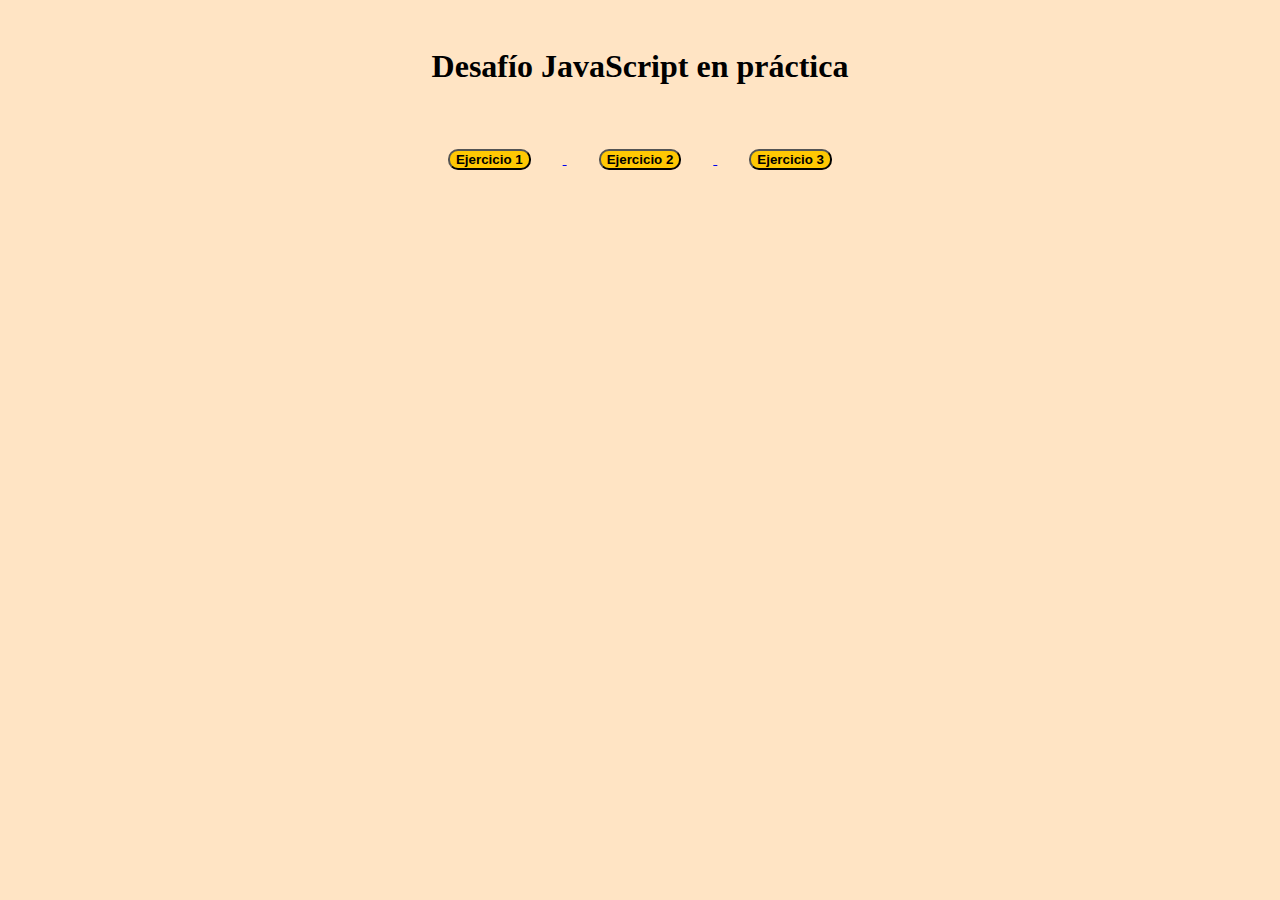
<file: index.html>
<!DOCTYPE html>
<html lang="es">
<head>
    <meta charset="UTF-8">
    <meta name="viewport" content="width=device-width, initial-scale=1.0">
    <meta 
        name="author" 
        content="Jorge Leiva L."
    >
    <meta 
        name="description" 
        content="JavaScript en práctica"
    >
    <title>Ejercicio 2</title>
    <link 
        rel="stylesheet" 
        href="./assets/css/style2.css"
    >
    <title>Desafio Javascript en práctica</title>
    <link 
        href="https://cdn.jsdelivr.net/npm/bootstrap@5.3.2/dist/css/bootstrap.min.css" 
        rel="stylesheet" 
        integrity="sha384-T3c6CoIi6uLrA9TneNEoa7RxnatzjcDSCmG1MXxSR1GAsXEV/Dwwykc2MPK8M2HN"
        crossorigin="anonymous"
    >
    <link 
        rel="stylesheet" 
        href="./assets/css/styleIndex.css"
    >
</head>
<body>
    <h1>Desafío JavaScript en práctica</h1>
    <section id="botones">

        <a 
            href="./ejercicio1.html">
            <button 
                type="button" 
                class="btn btn-lg boton">
                Ejercicio 1
            </button>
        </a>
        
        <a 
            href="./ejercicio2.html">
            <button 
                type="button" 
                class="btn btn-lg boton">
                Ejercicio 2
            </button>
        </a>
        
        <a 
            href="./ejercicio3.html">
            <button type="button" 
                    class="btn btn-lg boton">
                    Ejercicio 3
            </button>
        </a>    
    </section>
</body>
</html>
</file>
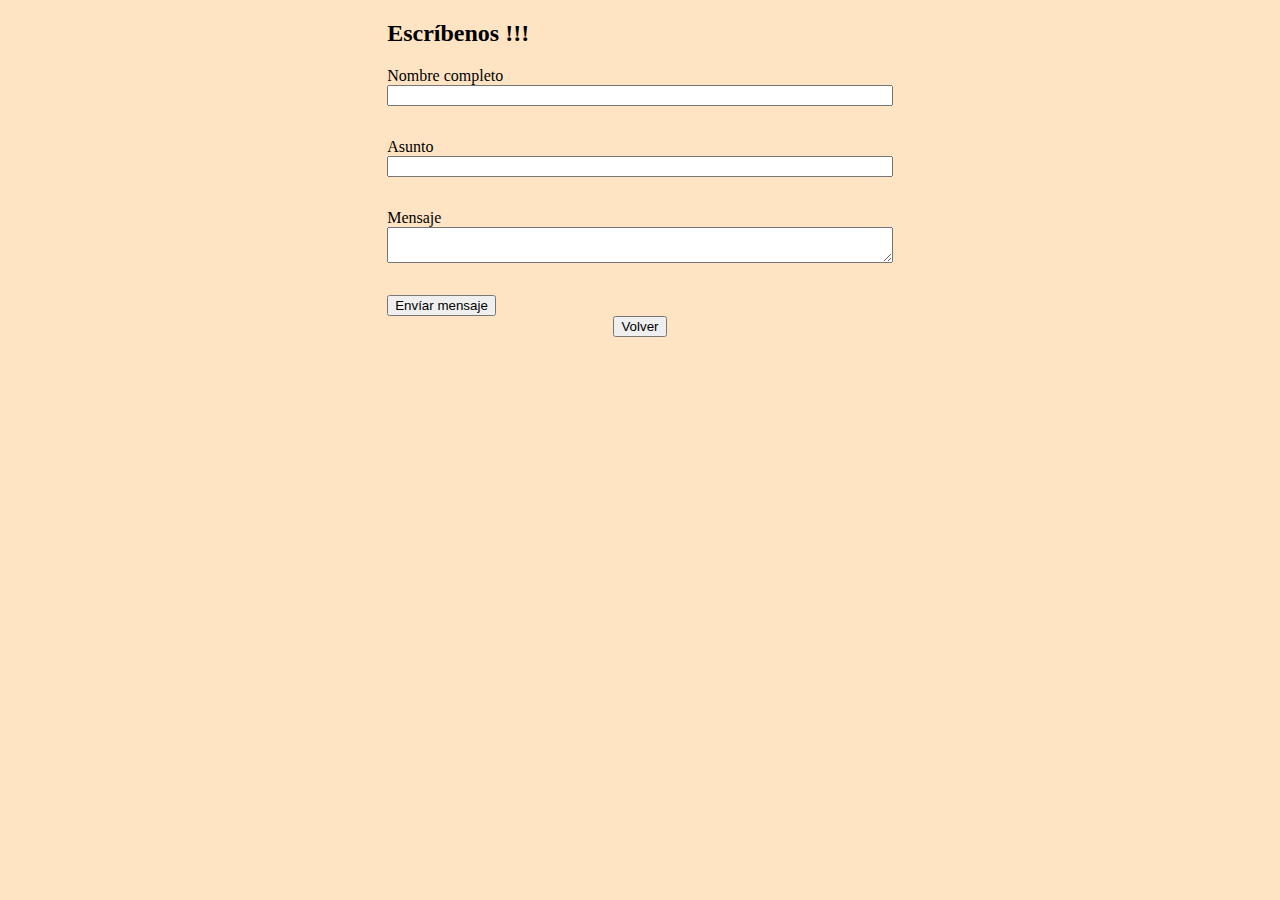
<file: ejercicio1.html>
<!DOCTYPE html>
<html lang="es">

<head>
    <meta charset="UTF-8">
    <meta 
        name="author" 
        content="Jorge Leiva L."
    >
    <meta 
        name="description" 
        content="JavaScript en práctica"
    >
    <title>Ejercicio 1</title>
    <link 
        rel="stylesheet" 
        href="./assets/css/style1.css"
    >
</head>

<body>
    <div>
        <div style="width: 40%;margin: 0 auto">
            <h2>
                Escríbenos !!!
            </h2>
            <div class="resultado" style="color:green;font-style: italic">
            </div>
            <form id="formulario">
                <div>
                    <div style="display: flex;flex-direction: column;">
                        <label>
                            Nombre completo
                        </label>
                        <input id="nombre" type="text">
                        <p class="errorNombre" style="color:red;font-style: italic;"></p>
                    </div>
                    <div style="display: flex;flex-direction: column;">
                        <label>
                            Asunto
                        </label>
                        <input id="asunto" type="text">
                        <p class="errorAsunto" style="color:red;font-style: italic;"></p>
                    </div>
                </div>
                <div style="display: flex;flex-direction: column;">
                    <label>
                        Mensaje
                    </label>
                    <textarea id="mensaje"></textarea>
                    <p class="errorMensaje" style="color:red;font-style: italic;"></p>
                </div>
                <div>
                    <button id="botton" type="submit">
                        Envíar mensaje
                    </button>
                </div>
            </form>
        </div>
    </div>

    <!-- BOTON DE VOLVER -->
    <div id="btnVolver">
        <a href="./index.html">
        <button id="btnV" type="button" class="btn btn-md boton" >Volver</button></a>
    </div>

    <script 
        src="./assets/js/script1.js">
    </script>
</body>

</html>
</file>
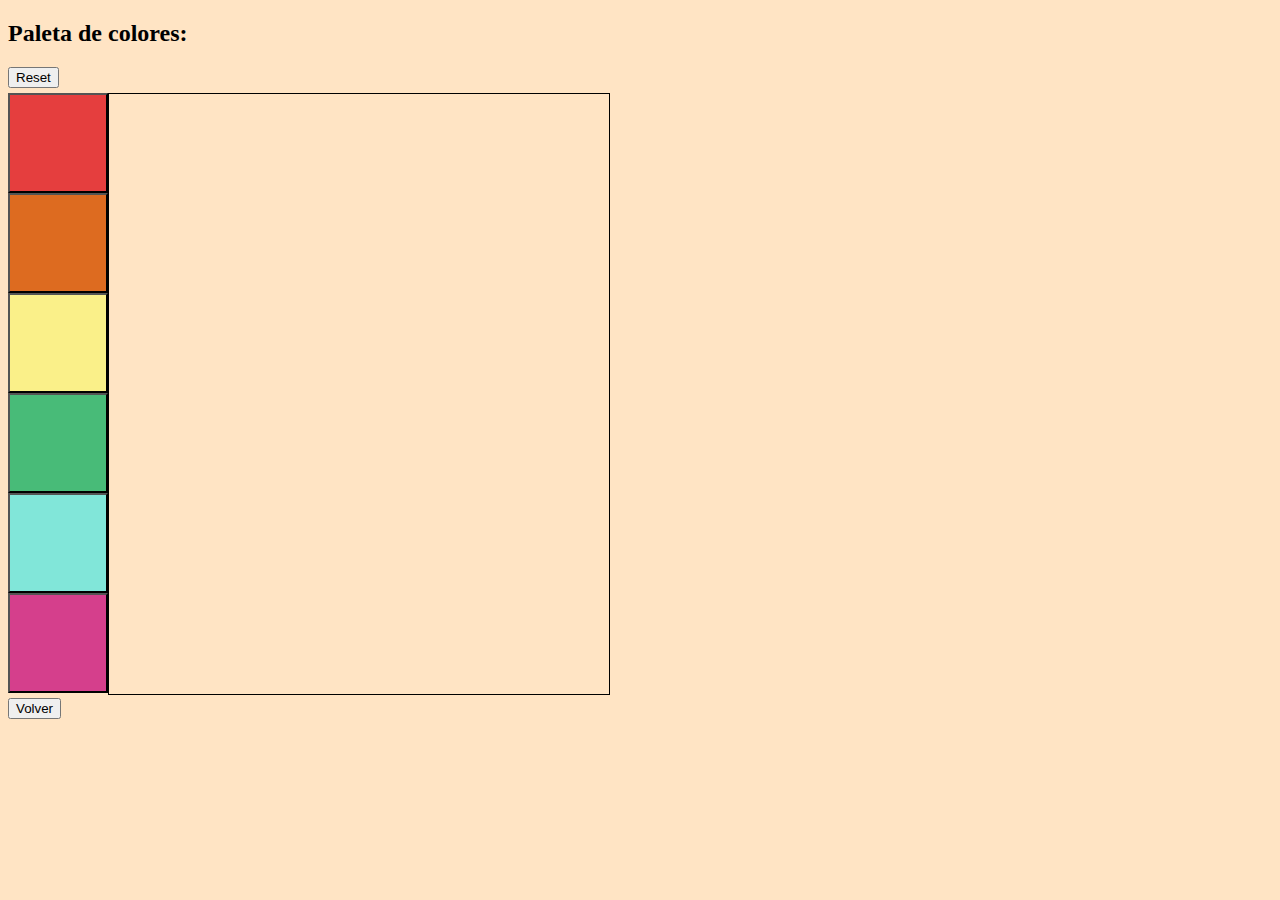
<file: ejercicio2.html>
<!DOCTYPE html>
<html lang="es">

<head>
    <meta charset="UTF-8">
    <meta 
        name="author" 
        content="Jorge Leiva L."
    >
    <meta 
        name="description" 
        content="JavaScript en práctica"
    >
    <title>Ejercicio 2</title>
    <link 
        rel="stylesheet" 
        href="./assets/css/style2.css"
    >
</head>

<body>
<div>
    <div>
        <h2>
            Paleta de colores:
        </h2>
        <div id="btn-reset-div">
            <button id="btn-reset" type="button" class="btn btn-md boton" >Reset</button>
          </div>
        <div style="display: flex;">
            <div style="display: flex;flex-direction: column;">
                <button id="btn-1" style="background-color: #e53e3e; width:100px;height: 100px" type="button">
                </button>
                <button id="btn-2" style="background-color: #dd6b20; width:100px;height: 100px" type="button">
                </button>
                <button id="btn-3" style="background-color: #faf089; width:100px;height: 100px" type="button">
                </button>
                <button id="btn-4" style="background-color: #48bb78; width:100px;height: 100px" type="button">
                </button>
                <button id="btn-5" style="background-color: #81e6d9; width:100px;height: 100px" type="button">
                </button>
                <button id="btn-6" style="background-color: #d53f8c; width:100px;height: 100px" type="button">
                </button>
            </div>
            <div style="width: 500px;height: 600px">
                <div id="caja" style="border:1px solid black;width: 100%;height: 100%">
                </div>
            </div>
        </div>
    </div>
</div>


    <script 
        src="./assets/js/script2.js">
    </script>

    <div id="btnVolver">
        <a href="./index.html">
        <button id="btnV" type="button" class="btn btn-md boton" >Volver</button></a>
    </div>
</body>
</html>
</file>
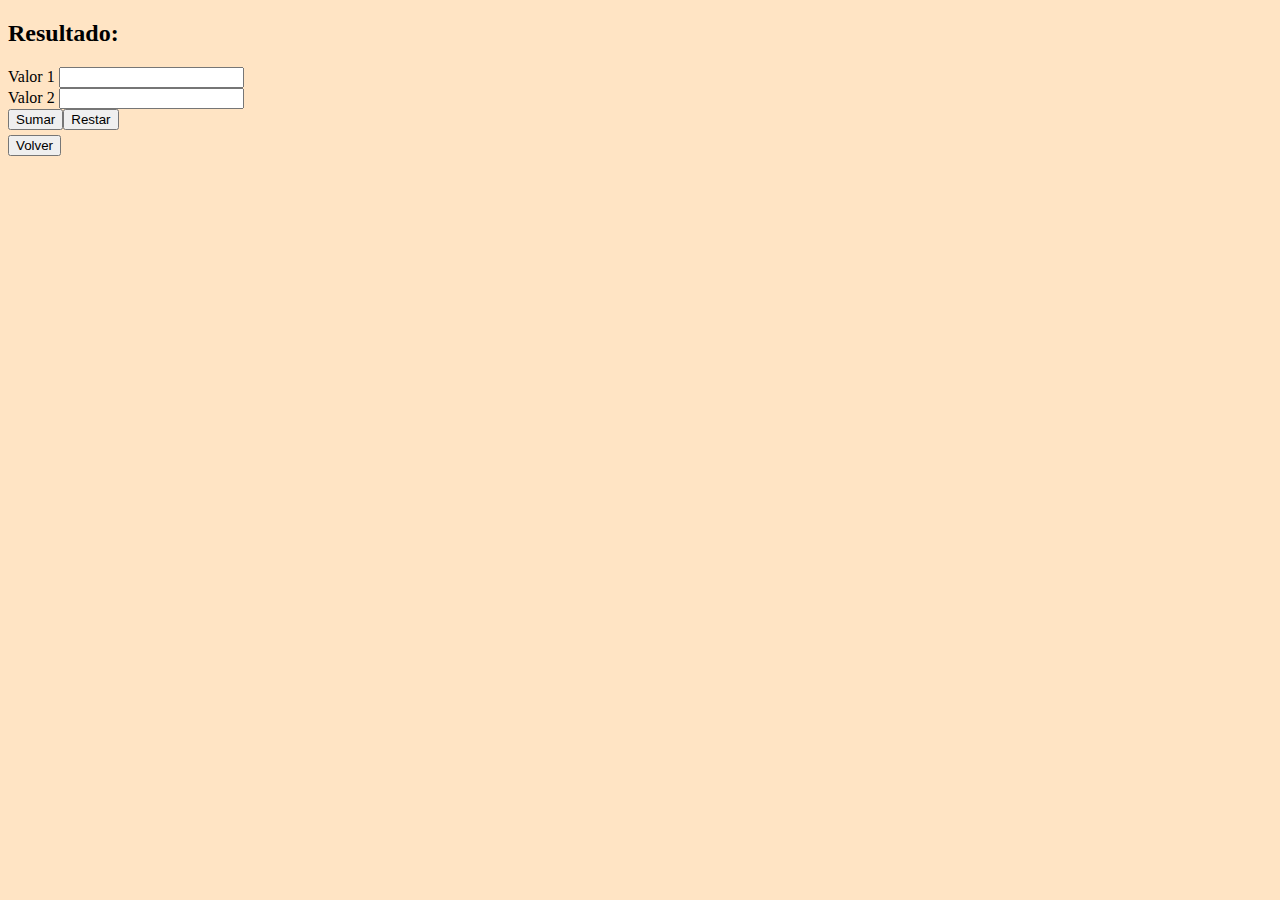
<file: ejercicio3.html>
<!DOCTYPE html>
<html lang="es">

<head>
    <meta charset="UTF-8">
    <meta 
        name="author" 
        content="Jorge Leiva L."
    >
    <meta 
        name="description" 
        content="JavaScript en práctica"
    >
    <title>Ejercicio 3</title>
    <link 
        rel="stylesheet" 
        href="./assets/css/style3.css"
    >
</head>

<body>
    <div>
        <div>
            <h2>
                Resultado: <span class="resultado"></span>
            </h2>
            <div>
                <div>
                    <div>
                        <label for="">Valor 1</label>
                        <input id="valor1" type="text">
                    </div>
                    <div>
                        <label for="">Valor 2</label>
                        <input id="valor2" type="text">
                    </div>
                    <div style="display: flex">
                        <button id="btn-sumar" type="button">
                            Sumar
                        </button>
                        <button id="btn-restar" type="button">
                            Restar
                        </button>
                    </div>
                </div>
            </div>
        </div>
    </div>

    <div id="btnVolver">
        <a href="./index.html">
        <button id="btnV" type="button" class="btn btn-md boton" >Volver</button></a>
    </div>

    <script 
        src="./assets/js/script3.js">
    </script>
</body>
</html>
</file>
<file: assets/css/styleIndex.css>
:root {
    --amarillo: #ffc803;
    --blanco: #ffffff;
    --negro: #000000;
}

body {
background-color:bisque;
font-family: quicksand;
}

h1 { 
    color: var(--negro);
    text-align: center;
    margin: 3rem;
}

#botones {
    text-align: center;
}

.boton {
    background-color: var(--amarillo);
    font-weight: bold;
    border-radius: 10px;
    margin: 1rem 2rem 0rem 2rem;
}

a .boton:hover {
    background-color: var(--amarillo);
    color: var(--negro);
}
</file>
<file: assets/css/style1.css>
body {
    background-color: bisque;
}

#btnVolver {
    display: flex;
    justify-content: center;  
}
</file>
<file: assets/css/style3.css>
body {
    background-color: bisque;
}

#btnVolver {
    display: flex;
    justify-content: left;
    margin-top: 5px;
}
</file>
<file: assets/css/style2.css>
body {
    background-color: bisque;
}

#btnVolver {
    display: flex;
    justify-content: left;
    margin-top: 5px;
}

#btn-reset-div {
    margin-bottom: 5px;
}
</file>
